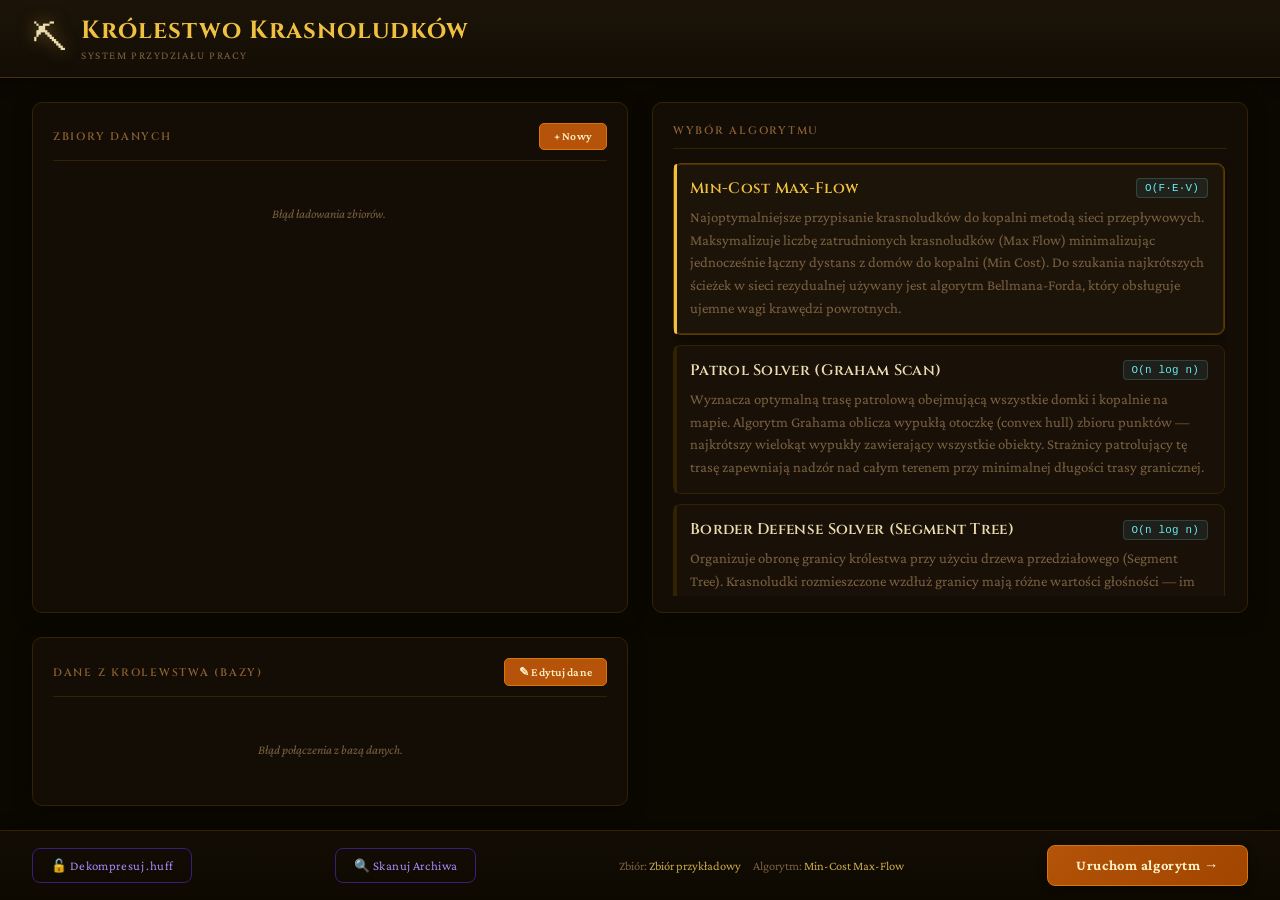
<file: src/frontend/index.html>
<!DOCTYPE html>
<html lang="pl">
<head>
    <meta charset="UTF-8">
    <meta name="viewport" content="width=device-width, initial-scale=1.0">
    <title>Królestwo Krasnoludków</title>
    <link rel="preconnect" href="https://fonts.googleapis.com">
    <link rel="preconnect" href="https://fonts.gstatic.com" crossorigin>
    <link href="https://fonts.googleapis.com/css2?family=Cinzel:wght@400;600;700&family=Crimson+Pro:ital,wght@0,300;0,400;0,600;1,400&display=swap" rel="stylesheet">
    <link rel="stylesheet" href="style.css">
</head>
<body>

<!-- ═══════════════════════ VIEW: MENU ═══════════════════════ -->
<div id="view-menu" class="view active">

    <header class="app-header">
        <div class="header-brand">
            <span class="header-icon">⛏</span>
            <div>
                <h1 class="header-title">Królestwo Krasnoludków</h1>
                <p class="header-subtitle">System przydziału pracy</p>
            </div>
        </div>
    </header>

    <main class="menu-layout">

        <section class="panel">
            <div class="panel-row">
                <h2 class="panel-heading">Zbiory danych</h2>
                <button id="btn-new-dataset" class="btn-sm btn-primary-sm">+ Nowy</button>
            </div>
            <div id="dataset-list" class="dataset-list"></div>
        </section>

        <section class="panel">
            <h2 class="panel-heading">Wybór algorytmu</h2>
            <div id="algo-list" class="algo-list"></div>
        </section>

        <section class="panel">
            <div class="panel-row">
                <h2 class="panel-heading">Dane z krolewstwa (bazy)</h2>
                <button id="btn-edit-data" class="btn-sm btn-primary-sm">✎ Edytuj dane</button>
            </div>
            <div id="db-stats"></div>
        </section>

    </main>

    <footer class="menu-footer">
        <button id="btn-decompress-huff" class="btn-decompress-menu">🔓 Dekompresuj .huff</button>
        <button id="btn-scan-logs" class="btn-decompress-menu">🔍 Skanuj Archiwa</button>
        <div class="selection-summary">
            <span id="summary-dataset" class="summary-item">Zbiór: <em>zbior1</em></span>
            <span id="summary-algo" class="summary-item">Algorytm: <em>nie wybrano</em></span>
        </div>
        <button id="btn-run" class="btn-run" disabled>Uruchom algorytm →</button>
    </footer>

</div>


<!-- ════════════════════════ VIEW: RUNNER ════════════════════════ -->
<div id="view-runner" class="view">

    <header class="runner-header">
        <button id="btn-back" class="btn-back">← Wróć</button>
        <div class="runner-header-center">
            <span id="runner-algo-name" class="runner-algo-badge"></span>
        </div>
        <div class="runner-header-right">
            <button id="btn-about" class="btn-sm btn-outline-sm">? O algorytmie</button>
            <button id="btn-execute" class="btn-execute">▶ Uruchom</button>
        </div>
    </header>

    <div class="runner-body">

        <div class="log-section">
            <div class="log-bar">
                <span class="log-label">Logi wynikowe</span>
                <span id="log-status" class="log-status"></span>
            </div>
            <div id="log-output" class="log-output">
                <p class="log-placeholder">Naciśnij "▶ Uruchom" aby rozpocząć obliczenia...</p>
            </div>
        </div>

        <div id="log-actions" class="log-actions hidden">
            <button id="btn-download-logs" class="btn-download">↓ Pobierz logi (.txt)</button>
            <button id="btn-download-huff" class="btn-download btn-download-huff">🗜 Pobierz .huff</button>
        </div>

        <div id="viz-section" class="viz-section hidden">
            <div class="viz-bar">
                <span class="viz-label">Graf przydziałów</span>
            </div>
            <div class="viz-container">
                <svg id="viz-svg" width="100%" height="260"></svg>
            </div>
        </div>

        <div id="map-viz-section" class="viz-section hidden" style="margin-top:12px">
            <div class="viz-bar">
                <span class="viz-label">Mapa królestwa</span>
            </div>
            <div class="map-viz-container">
                <svg id="map-viz-svg" viewBox="0 0 900 650" preserveAspectRatio="xMidYMid meet" style="display:block;width:100%;max-height:700px;border-radius:6px"></svg>
            </div>
        </div>

    </div>
</div>


<!-- ════════════════════════ VIEW: EDITOR ════════════════════════ -->
<div id="view-editor" class="view">
    <div class="editor-shell">

        <!-- ── Sidebar ───────────────────────────────────────────── -->
        <aside class="map-sidebar">

            <!-- Nav buttons -->
            <div class="map-sidebar-nav">
                <button id="btn-editor-cancel" class="btn-back" style="flex:1">← Anuluj</button>
                <button id="btn-editor-save" class="btn-run" style="flex:1;padding:8px 10px;font-size:0.8rem">Zapisz zestaw →</button>
            </div>

            <!-- Dataset name -->
            <div class="map-sidebar-section">
                <span class="map-section-label">Nazwa zestawu</span>
                <input id="editor-dataset-name" type="text" class="form-input" placeholder="np. Duże miasto" style="margin-top:6px;width:100%" />
            </div>

            <!-- Border section -->
            <div class="map-sidebar-section">
                <span class="map-section-label">Granica</span>
                <div style="display:flex;gap:6px;margin-top:8px">
                    <button id="btn-randomize"   class="btn-sm btn-primary-sm" style="flex:1">Losuj</button>
                    <button id="btn-add-vertex"  class="btn-sm btn-outline-sm" style="flex:1">Dodaj wierzchołek</button>
                </div>
            </div>

            <!-- Elements section -->
            <div class="map-sidebar-section">
                <span class="map-section-label">Elementy</span>
                <div style="display:flex;gap:6px;margin-top:8px">
                    <button id="btn-add-house" class="btn-sm btn-primary-sm" style="flex:1">+ Domek</button>
                    <button id="btn-add-mine"  class="btn-sm btn-primary-sm" style="flex:1">+ Kopalnia</button>
                </div>
            </div>

            <!-- House properties -->
            <div id="house-props" class="map-sidebar-section hidden">
                <div class="prop-box">
                    <div class="dwarf-list-header">
                        <span class="prop-label">Krasnoludki</span>
                        <button id="btn-add-dwarf" class="btn-sm btn-primary-sm">+ Dodaj</button>
                    </div>
                    <div id="house-dwarf-list"></div>
                </div>
            </div>

            <!-- Mine properties -->
            <div id="mine-props" class="map-sidebar-section hidden">
                <div class="prop-box">
                    <div class="mine-mineral-header">
                        <span id="mine-mineral-dot" class="mineral-dot"></span>
                        <span id="mine-mineral-name" class="prop-label"></span>
                    </div>
                    <select id="mine-mineral-select" class="mineral-select"></select>
                    <span class="prop-label" style="margin-top:10px">Pojemność</span>
                    <div class="counter-row">
                        <button id="mine-cap-dec" class="counter-btn">−</button>
                        <span id="mine-cap-value" class="counter-value">1</span>
                        <button id="mine-cap-inc" class="counter-btn">+</button>
                    </div>
                </div>
            </div>

            <!-- Delete button -->
            <div class="map-sidebar-section">
                <button id="btn-delete" class="btn-sm hidden" style="width:100%;background:rgba(127,29,29,0.3);border-color:#b91c1c;color:#fca5a5">✕ Usuń zaznaczony</button>
            </div>

            <!-- Stats -->
            <div class="map-sidebar-section map-stats">
                <span class="map-section-label">Statystyki</span>
                <div class="stats-grid">
                    <span class="stat-label">Wierzchołki</span><span id="stat-vertices" class="stat-value">0</span>
                    <span class="stat-label">Domki</span><span id="stat-houses"   class="stat-value">0</span>
                    <span class="stat-label">Kopalnie</span><span id="stat-mines"    class="stat-value">0</span>
                    <span class="stat-label">Krasnoludki</span><span id="stat-dwarfs"   class="stat-value">0</span>
                </div>
            </div>

        </aside>

        <!-- ── Canvas ─────────────────────────────────────────────── -->
        <div class="editor-canvas-area">
            <svg id="map" viewBox="0 0 900 650" width="900" height="650">
                <defs>
                    <radialGradient id="parchment" cx="50%" cy="50%" r="70%">
                        <stop offset="0%"   stop-color="#f5e6c0"/>
                        <stop offset="60%"  stop-color="#e8d5a0"/>
                        <stop offset="100%" stop-color="#c9b880"/>
                    </radialGradient>
                    <pattern id="mapgrid" width="50" height="50" patternUnits="userSpaceOnUse">
                        <path d="M 50 0 L 0 0 0 50" fill="none" stroke="#b8a060" stroke-width="0.4" opacity="0.5"/>
                    </pattern>
                    <pattern id="hatch" width="8" height="8" patternUnits="userSpaceOnUse">
                        <path d="M0,8 L8,0" stroke="#a08040" stroke-width="0.3" opacity="0.25"/>
                    </pattern>
                    <radialGradient id="vignette" cx="50%" cy="50%" r="70%">
                        <stop offset="60%"  stop-color="transparent"/>
                        <stop offset="100%" stop-color="rgba(30,15,0,0.55)"/>
                    </radialGradient>
                    <filter id="shadow" x="-30%" y="-30%" width="160%" height="160%">
                        <feDropShadow dx="2" dy="3" stdDeviation="4" flood-color="#3a2000" flood-opacity="0.6"/>
                    </filter>
                    <filter id="glow">
                        <feGaussianBlur stdDeviation="3" result="blur"/>
                        <feMerge><feMergeNode in="blur"/><feMergeNode in="SourceGraphic"/></feMerge>
                    </filter>
                    <pattern id="grasshatch" width="12" height="12" patternUnits="userSpaceOnUse">
                        <path d="M0,12 L12,0" stroke="#5a7a3a" stroke-width="0.6" opacity="0.3"/>
                    </pattern>
                </defs>

                <!-- Static background -->
                <rect width="900" height="650" fill="url(#parchment)"/>
                <rect width="900" height="650" fill="url(#hatch)"/>
                <rect width="900" height="650" fill="url(#mapgrid)"/>
                <rect x="8" y="8" width="884" height="634" fill="none" stroke="#8a6030" stroke-width="2" rx="2" opacity="0.6"/>
                <rect x="12" y="12" width="876" height="626" fill="none" stroke="#8a6030" stroke-width="0.8" rx="1" opacity="0.4"/>

                <!-- Dynamic layers -->
                <g id="layer-territory"></g>
                <g id="layer-border-lines"></g>
                <g id="layer-mid-handles"></g>
                <g id="layer-assignments"></g>
                <g id="layer-houses"></g>
                <g id="layer-mines"></g>
                <g id="layer-vertices"></g>
                <g id="layer-vertex-label"></g>

                <!-- Vignette always on top -->
                <rect width="900" height="650" fill="url(#vignette)" pointer-events="none"/>
            </svg>
        </div>

    </div>
</div>


<!-- ════════════════════════ MODAL: O ALGORYTMIE ════════════════════════ -->
<div id="modal-about" class="modal-overlay hidden">
    <div class="modal">
        <div class="modal-header">
            <h2 id="modal-algo-name" class="modal-title"></h2>
            <button class="modal-close" data-close-modal="modal-about">✕</button>
        </div>
        <div class="modal-body">
            <p id="modal-algo-desc" class="modal-desc"></p>
            <h3 class="modal-section-title">Jak działa?</h3>
            <ol id="modal-algo-steps" class="modal-steps"></ol>
            <div class="complexity-grid">
                <div class="complexity-box">
                    <span class="complexity-label">Złożoność czasowa</span>
                    <code id="modal-time-complexity" class="complexity-value"></code>
                </div>
                <div class="complexity-box">
                    <span class="complexity-label">Złożoność pamięciowa</span>
                    <code id="modal-space-complexity" class="complexity-value"></code>
                </div>
            </div>
        </div>
    </div>
</div>

<!-- ════════════════════════ MODAL: GENERUJ DANE ════════════════════════ -->
<div id="modal-generate" class="modal-overlay hidden">
    <div class="modal">
        <div class="modal-header">
            <h2 class="modal-title">Generuj dane — <em id="modal-gen-label"></em></h2>
            <button class="modal-close" data-close-modal="modal-generate">✕</button>
        </div>
        <div class="modal-body">
            <div class="gen-form">
                <label class="gen-label">Krasnoludki</label>
                <input id="gen-dwarfs"   type="number" min="1" max="500" value="20" class="form-input gen-input"/>
                <label class="gen-label">Domki</label>
                <input id="gen-houses"   type="number" min="1" max="100" value="5"  class="form-input gen-input"/>
                <label class="gen-label">Kopalnie</label>
                <input id="gen-mines"    type="number" min="1" max="100" value="8"  class="form-input gen-input"/>
                <label class="gen-label">Minerały (max 7)</label>
                <input id="gen-minerals" type="number" min="1" max="7"   value="4"  class="form-input gen-input"/>
            </div>
            <button id="btn-generate-confirm" class="btn-run" style="width:100%;margin-top:16px">Generuj dane</button>
        </div>
    </div>
</div>

<!-- ════ SVG SPRITES — ikony domku i kopalni ════ -->
<svg aria-hidden="true" style="position:absolute;width:0;height:0;overflow:hidden">
    <defs>
        <!-- Domek: --roof i --wall to CSS variables dla kolorów -->
        <symbol id="sym-house" overflow="visible">
            <polygon points="0,-22 -15,-8 15,-8" fill="var(--roof,#5c1a0a)" stroke="#3b0a00" stroke-width="1.5"/>
            <rect x="-13" y="-8" width="26" height="16" fill="var(--wall,#8b6914)" stroke="#4a3000" stroke-width="1.5" rx="1"/>
            <rect x="-4" y="-1" width="8" height="9" fill="#2c1a00" rx="1"/>
            <rect x="5" y="-5" width="5" height="5" fill="#fde68a" opacity="0.8" rx="0.5"/>
        </symbol>
        <!-- Kopalnia: kolor kryształu = currentColor (ustawiany przez color CSS) -->
        <symbol id="sym-mine" overflow="visible">
            <path d="M-13,-4 Q0,-18 13,-4" fill="#2c1a00" stroke="#4a3000" stroke-width="1.5"/>
            <rect x="-13" y="-4" width="26" height="14" fill="#1c1412" stroke="#4a3000" stroke-width="1.5" rx="2"/>
            <line x1="-7" y1="-10" x2="7" y2="10" stroke="currentColor" stroke-width="2" stroke-linecap="round" opacity="0.9"/>
            <line x1="7" y1="-10" x2="-7" y2="10" stroke="currentColor" stroke-width="2" stroke-linecap="round" opacity="0.9"/>
            <circle r="3.5" fill="currentColor" opacity="0.95"/>
        </symbol>
    </defs>
</svg>

<!-- ════════════════ MODAL: DEKOMPRESJA .huff ════════════════ -->
<div id="modal-decompress" class="modal-overlay hidden">
    <div class="modal modal-wide">
        <div class="modal-header">
            <h2 class="modal-title">🔓 Dekompresja pliku .huff</h2>
            <button class="modal-close" data-close-modal="modal-decompress">✕</button>
        </div>
        <div class="modal-body">

            <p class="modal-desc">
                Wrzuć plik <code style="color:var(--green);background:rgba(74,222,128,0.1);padding:1px 5px;border-radius:3px">.huff</code>
                pobrany z tej aplikacji. Algorytm Huffmana odczyta nagłówek z drzewem kodów
                i odkompresuje logi do oryginalnego tekstu.
            </p>

            <!-- Strefa drag & drop -->
            <div id="decomp-drop-zone" class="decomp-drop-zone" tabindex="0" role="button">
                <div class="decomp-drop-icon">📂</div>
                <span id="decomp-drop-label">Upuść plik .huff tutaj lub kliknij aby wybrać</span>
                <input id="decomp-file-input" type="file" accept=".huff" style="display:none">
            </div>

            <!-- Błąd -->
            <p id="decomp-error" class="decomp-error hidden"></p>

            <!-- Wynik -->
            <div id="decomp-result" class="hidden">
                <div class="decomp-stats-grid">
                    <div class="decomp-stat-card">
                        <span class="decomp-stat-label">Oryginał</span>
                        <span id="decomp-stat-origbits" class="decomp-stat-value">—</span>
                    </div>
                    <div class="decomp-stat-card">
                        <span class="decomp-stat-label">Zakodowane bity</span>
                        <span id="decomp-stat-encbits" class="decomp-stat-value">—</span>
                    </div>
                    <div class="decomp-stat-card decomp-stat-accent">
                        <span class="decomp-stat-label">Oszczędność</span>
                        <span id="decomp-stat-saved" class="decomp-stat-value">—</span>
                    </div>
                    <div class="decomp-stat-card">
                        <span class="decomp-stat-label">Plik .huff</span>
                        <span id="decomp-stat-filesize" class="decomp-stat-value">—</span>
                    </div>
                </div>

                <div class="decomp-text-wrap">
                    <pre id="decomp-text-output" class="decomp-text-output"></pre>
                </div>

                <div class="decomp-actions">
                    <button id="btn-decomp-copy" class="btn-download">⎘ Kopiuj logi</button>
                    <button id="btn-decomp-save-txt" class="btn-download">↓ Zapisz jako .txt</button>
                </div>
            </div>

        </div>
    </div>
</div>
<div id="modal-scan" class="modal-overlay hidden">
    <div class="modal modal-wide">
        <div class="modal-header">
            <h2 class="modal-title">🔍 Skaner Archiwów (Aho-Corasick)</h2>
            <button class="modal-close" data-close-modal="modal-scan">✕</button>
        </div>
        <div class="modal-body">
            <p class="modal-desc">Wklej tekst z logami i podaj hasła (oddzielone przecinkami), aby błyskawicznie przeszukać archiwum.</p>
            
            <div style="display: flex; flex-direction: column; gap: 10px;">
                <input id="scan-patterns" type="text" class="form-input" placeholder="Wpisz hasła..." value="szmugiel, reneta, ligol">
                <textarea id="scan-text" class="decomp-text-output" style="height: 150px; background: #1c1412; color: #d4c4a8; border: 1px solid #4a3000; padding: 10px; width: 100%; border-radius: 4px;" placeholder="Wklej tutaj logi królestwa..."></textarea>
            </div>

            <div class="decomp-actions" style="margin-top: 15px;">
                <button id="btn-run-scan" class="btn-run" style="width: 100%;">▶ Skanuj Logi</button>
            </div>

            <div id="scan-result" class="hidden" style="margin-top: 15px; padding: 15px; background: rgba(0,0,0,0.3); border-radius: 5px; border: 1px solid #3b0a00;">
                </div>
        </div>
    </div>
</div>


<script type="module" src="app.js"></script>
</body>
</html>
</file>
<file: src/frontend/style.css>
/* ═══════════════════════════════════════════════
   BASE
═══════════════════════════════════════════════ */

:root {
    --bg:          #0b0800;
    --bg-panel:    #130d05;
    --bg-card:     #191108;
    --bg-card-2:   #1d1409;
    --bg-hover:    #211708;
    --bg-input:    #160e05;
    --border:      #5c3d00;
    --border-soft: #332200;
    --border-mid:  #4a3000;
    --gold:        #f0c040;
    --gold-dim:    #c9a84c;
    --gold-soft:   #8a6030;
    --amber:       #d97706;
    --amber-dark:  #b45309;
    --text:        #ecdcb0;
    --text-dim:    #c9b07a;
    --text-muted:  #7a6040;
    --danger:      #b91c1c;
    --green:       #4ade80;
    --green-dim:   #22c55e;
    --cyan:        #67e8f9;
    --radius:      8px;
    --radius-sm:   5px;
    --radius-lg:   10px;
}

* { margin: 0; padding: 0; box-sizing: border-box; }

body {
    font-family: 'Crimson Pro', 'Georgia', serif;
    background: var(--bg);
    color: var(--text);
    height: 100vh;
    overflow: hidden;
    display: flex;
    flex-direction: column;
}

/* ═══════════════════════════════════════════════
   VIEWS
═══════════════════════════════════════════════ */

.view { display: none; flex-direction: column; height: 100vh; overflow: hidden; }
.view.active { display: flex; }


/* ═══════════════════════════════════════════════
   HEADER (shared)
═══════════════════════════════════════════════ */

.app-header {
    background: linear-gradient(180deg, #1c1408 0%, #130d05 100%);
    border-bottom: 1px solid var(--border-mid);
    padding: 16px 32px;
    flex-shrink: 0;
    box-shadow: 0 2px 12px rgba(0,0,0,0.5);
}

.header-brand {
    display: flex;
    align-items: center;
    gap: 14px;
}

.header-icon {
    font-size: 2.2rem;
    line-height: 1;
    filter: drop-shadow(0 0 8px rgba(240,192,64,0.5));
}

.header-title {
    font-size: 1.55rem;
    color: var(--gold);
    letter-spacing: 0.04em;
    line-height: 1.2;
    font-family: 'Cinzel', serif;
}

.header-subtitle {
    font-size: 0.7rem;
    color: var(--text-muted);
    letter-spacing: 0.14em;
    text-transform: uppercase;
    margin-top: 3px;
}


/* ═══════════════════════════════════════════════
   MENU — LAYOUT
═══════════════════════════════════════════════ */

.menu-layout {
    flex: 1;
    display: grid;
    grid-template-columns: 1fr 1fr;
    gap: 24px;
    padding: 24px 32px;
    overflow: hidden;
}

.panel {
    background: var(--bg-panel);
    border: 1px solid var(--border-soft);
    border-radius: var(--radius-lg);
    padding: 20px 20px 16px;
    display: flex;
    flex-direction: column;
    gap: 14px;
    overflow: hidden;
    min-height: 0;
    box-shadow: 0 4px 20px rgba(0,0,0,0.3);
}

.panel-heading {
    font-size: 0.68rem;
    font-weight: 600;
    text-transform: uppercase;
    letter-spacing: 0.16em;
    color: var(--gold-soft);
    flex-shrink: 0;
    padding-bottom: 10px;
    border-bottom: 1px solid var(--border-soft);
    font-family: 'Cinzel', serif;
}

.panel-row {
    display: flex;
    align-items: center;
    justify-content: space-between;
    padding-bottom: 10px;
    border-bottom: 1px solid var(--border-soft);
}

.panel-row .panel-heading { padding-bottom: 0; border-bottom: none; }


/* ═══════════════════════════════════════════════
   ALGORITHM CARDS
═══════════════════════════════════════════════ */

.algo-list {
    display: flex;
    flex-direction: column;
    gap: 10px;
    overflow-y: auto;
    flex: 1;
    padding-right: 2px;
}

.algo-card {
    background: var(--bg-card);
    border: 1px solid var(--border-soft);
    border-radius: var(--radius);
    padding: 14px 16px;
    text-align: left;
    cursor: pointer;
    transition: border-color 0.2s, background 0.2s, box-shadow 0.2s;
    color: var(--text);
    font-family: inherit;
    width: 100%;
    position: relative;
}

.algo-card::before {
    content: '';
    position: absolute;
    left: 0; top: 0; bottom: 0;
    width: 3px;
    background: var(--border-soft);
    border-radius: var(--radius) 0 0 var(--radius);
    transition: background 0.2s;
}

.algo-card:hover {
    background: var(--bg-hover);
    border-color: var(--gold-soft);
    box-shadow: 0 2px 12px rgba(0,0,0,0.3);
}

.algo-card:hover::before { background: var(--gold-soft); }

.algo-card.selected {
    border-color: var(--border);
    background: var(--bg-card-2);
    box-shadow: 0 0 0 1px var(--border-mid) inset, 0 4px 16px rgba(0,0,0,0.4);
}

.algo-card.selected::before { background: var(--gold); }

.algo-card-header {
    display: flex;
    align-items: center;
    justify-content: space-between;
    margin-bottom: 7px;
    gap: 10px;
}

.algo-name {
    font-size: 0.95rem;
    font-weight: 600;
    color: var(--text);
    transition: color 0.2s;
    font-family: 'Cinzel', serif;
    letter-spacing: 0.02em;
}

.algo-card.selected .algo-name,
.algo-card:hover .algo-name { color: var(--gold); }

.algo-complexity {
    font-size: 0.68rem;
    font-family: 'Courier New', monospace;
    color: var(--cyan);
    background: rgba(103,232,249,0.07);
    padding: 3px 8px;
    border-radius: 4px;
    border: 1px solid rgba(103,232,249,0.18);
    flex-shrink: 0;
    letter-spacing: 0.02em;
}

.algo-desc {
    font-size: 0.92rem;
    color: var(--text-muted);
    line-height: 1.55;
}


/* ═══════════════════════════════════════════════
   DATASET LIST
═══════════════════════════════════════════════ */

.dataset-list {
    display: flex;
    flex-direction: column;
    gap: 8px;
    overflow-y: auto;
    flex: 1;
    padding-right: 2px;
}

.dataset-row {
    display: flex;
    align-items: center;
    gap: 8px;
    background: var(--bg-card);
    border: 1px solid var(--border-soft);
    border-radius: var(--radius);
    transition: border-color 0.2s, box-shadow 0.2s;
    overflow: hidden;
}

.dataset-row:hover { border-color: var(--border-mid); }

.dataset-row.selected {
    border-color: var(--border);
    box-shadow: 0 0 0 1px var(--border-mid) inset;
}

.dataset-select-btn {
    flex: 1;
    text-align: left;
    background: none;
    border: none;
    padding: 12px 14px;
    cursor: pointer;
    color: var(--text);
    font-family: inherit;
    min-width: 0;
}

.dataset-name {
    font-size: 0.88rem;
    font-weight: bold;
    display: block;
    white-space: nowrap;
    overflow: hidden;
    text-overflow: ellipsis;
    color: var(--text-dim);
    transition: color 0.2s;
}

.dataset-select-btn:hover .dataset-name,
.dataset-row.selected .dataset-name { color: var(--gold); }

.dataset-meta {
    font-size: 0.68rem;
    color: var(--text-muted);
    display: block;
    margin-top: 3px;
    letter-spacing: 0.02em;
}

.dataset-actions {
    display: flex;
    gap: 5px;
    padding-right: 10px;
    flex-shrink: 0;
}

.empty-msg {
    font-size: 0.8rem;
    color: var(--text-muted);
    font-style: italic;
    text-align: center;
    padding: 32px 0;
}


/* ═══════════════════════════════════════════════
   MENU FOOTER
═══════════════════════════════════════════════ */

.menu-footer {
    border-top: 1px solid var(--border-soft);
    background: linear-gradient(180deg, #130d05 0%, #0d0900 100%);
    padding: 14px 32px;
    display: flex;
    align-items: center;
    justify-content: space-between;
    flex-shrink: 0;
    gap: 16px;
    box-shadow: 0 -2px 12px rgba(0,0,0,0.4);
}

.selection-summary {
    display: flex;
    align-items: center;
    gap: 12px;
    font-size: 0.78rem;
    color: var(--text-muted);
    flex-wrap: wrap;
}

.summary-item em { color: var(--gold-dim); font-style: normal; }
.summary-sep { color: var(--border-soft); font-size: 1.1em; }

.btn-run {
    padding: 11px 28px;
    background: linear-gradient(135deg, var(--amber-dark) 0%, #a04500 100%);
    color: #fef3c7;
    border: 1px solid var(--amber);
    border-radius: var(--radius);
    font-size: 0.9rem;
    font-weight: bold;
    font-family: inherit;
    cursor: pointer;
    letter-spacing: 0.04em;
    transition: background 0.2s, box-shadow 0.2s;
    flex-shrink: 0;
    box-shadow: 0 2px 8px rgba(0,0,0,0.4);
}

.btn-run:hover:not(:disabled) {
    background: linear-gradient(135deg, var(--amber) 0%, var(--amber-dark) 100%);
    box-shadow: 0 4px 14px rgba(180,83,9,0.4);
}

.btn-run:disabled { opacity: 0.35; cursor: not-allowed; }

/* Przycisk dekompresji .huff w menu-footer */
.btn-decompress-menu {
    padding: 9px 18px;
    background: transparent;
    color: #a78bfa;
    border: 1px solid #3b1d7a;
    border-radius: var(--radius);
    font-size: 0.8rem;
    font-family: inherit;
    cursor: pointer;
    letter-spacing: 0.03em;
    transition: background 0.2s, border-color 0.2s, color 0.2s, box-shadow 0.2s;
    flex-shrink: 0;
}

.btn-decompress-menu:hover {
    background: rgba(124,58,237,0.12);
    border-color: #7c3aed;
    color: #c4b5fd;
    box-shadow: 0 2px 10px rgba(124,58,237,0.2);
}


/* ═══════════════════════════════════════════════
   RUNNER — HEADER
═══════════════════════════════════════════════ */

.runner-header {
    display: flex;
    align-items: center;
    gap: 14px;
    padding: 12px 28px;
    background: linear-gradient(180deg, #1c1408 0%, #130d05 100%);
    border-bottom: 1px solid var(--border-mid);
    flex-shrink: 0;
    box-shadow: 0 2px 12px rgba(0,0,0,0.5);
}

.runner-header-center {
    flex: 1;
    display: flex;
    align-items: center;
    gap: 14px;
    min-width: 0;
}

.runner-header-right {
    display: flex;
    align-items: center;
    gap: 10px;
    flex-shrink: 0;
}

.runner-algo-badge {
    font-size: 1rem;
    font-weight: bold;
    color: var(--gold);
    white-space: nowrap;
    flex-shrink: 0;
}

.runner-dataset-select {
    font-size: 0.8rem;
    padding: 6px 12px;
    border-radius: var(--radius-sm);
    background: var(--bg-input);
    color: var(--text-dim);
    border: 1px solid var(--border-mid);
    font-family: inherit;
    cursor: pointer;
    max-width: 220px;
    transition: border-color 0.2s;
}

.runner-dataset-select:focus { outline: none; border-color: var(--gold-soft); }

.btn-execute {
    padding: 8px 20px;
    background: linear-gradient(135deg, var(--amber-dark) 0%, #a04500 100%);
    color: #fef3c7;
    border: 1px solid var(--amber);
    border-radius: var(--radius-sm);
    font-size: 0.85rem;
    font-weight: bold;
    font-family: inherit;
    cursor: pointer;
    transition: background 0.2s, box-shadow 0.2s;
    box-shadow: 0 2px 6px rgba(0,0,0,0.4);
    letter-spacing: 0.03em;
}

.btn-execute:hover:not(:disabled) {
    background: linear-gradient(135deg, var(--amber) 0%, var(--amber-dark) 100%);
    box-shadow: 0 3px 10px rgba(180,83,9,0.4);
}

.btn-execute:disabled { opacity: 0.45; cursor: not-allowed; }


/* ═══════════════════════════════════════════════
   RUNNER — BODY
═══════════════════════════════════════════════ */

.runner-body {
    flex: 1;
    display: flex;
    flex-direction: column;
    padding: 20px 28px;
    gap: 14px;
    overflow-y: auto;
    min-height: 0;
}

.log-section {
    flex: 1;
    display: flex;
    flex-direction: column;
    min-height: 220px;
    background: var(--bg-card);
    border: 1px solid var(--border-soft);
    border-radius: var(--radius);
    overflow: hidden;
    box-shadow: 0 2px 12px rgba(0,0,0,0.3);
}

.log-bar {
    display: flex;
    align-items: center;
    justify-content: space-between;
    padding: 10px 16px;
    background: rgba(25, 17, 8, 0.8);
    border-bottom: 1px solid var(--border-soft);
    flex-shrink: 0;
}

.log-label {
    font-size: 0.65rem;
    font-weight: bold;
    text-transform: uppercase;
    letter-spacing: 0.16em;
    color: var(--gold-soft);
}

.log-status {
    font-size: 0.68rem;
    color: var(--text-muted);
    font-family: 'Courier New', monospace;
}

.log-output {
    flex: 1;
    overflow-y: auto;
    padding: 16px 18px;
    font-family: 'Courier New', monospace;
    font-size: 0.8rem;
    line-height: 1.75;
    color: var(--green-dim);
    background: #050301;
}

.log-placeholder {
    color: var(--text-muted);
    font-style: italic;
}

.log-line { color: var(--green); white-space: pre-wrap; }

.log-separator { color: var(--gold-soft); }

.log-actions {
    display: flex;
    align-items: center;
    gap: 10px;
    flex-shrink: 0;
}

.btn-download {
    padding: 8px 18px;
    background: transparent;
    color: var(--text-muted);
    border: 1px solid var(--border-mid);
    border-radius: var(--radius-sm);
    font-size: 0.78rem;
    font-family: inherit;
    cursor: pointer;
    transition: background 0.2s, color 0.2s, border-color 0.2s;
    letter-spacing: 0.02em;
}

.btn-download:hover {
    background: rgba(92,61,0,0.25);
    color: var(--gold-dim);
    border-color: var(--border);
}


/* ═══════════════════════════════════════════════
   DWARF CARDS (map editor sidebar)
═══════════════════════════════════════════════ */

.dwarf-list-header {
    display: flex;
    justify-content: space-between;
    align-items: center;
    margin-bottom: 8px;
}

.dwarf-card {
    background: rgba(30,15,0,0.45);
    border: 1px solid #5c3d00;
    border-radius: 4px;
    padding: 6px 7px;
    margin-bottom: 6px;
}

.dwarf-name-row {
    display: flex;
    gap: 4px;
    margin-bottom: 5px;
}

.dwarf-name-input {
    flex: 1;
    min-width: 0;
    font-size: 0.72rem;
    padding: 3px 6px;
    background: rgba(0,0,0,0.35);
    border: 1px solid #5c3d00;
    border-radius: 3px;
    color: #e8d5a3;
    font-family: 'Crimson Pro', Georgia, serif;
}

.dwarf-name-input:focus {
    outline: none;
    border-color: var(--gold);
}

.dwarf-del-btn {
    flex-shrink: 0;
    background: rgba(127,29,29,0.35);
    border: 1px solid #7f1d1d;
    color: #fca5a5;
    border-radius: 3px;
    cursor: pointer;
    padding: 2px 7px;
    font-size: 0.68rem;
    line-height: 1.4;
}

.dwarf-del-btn:hover { background: rgba(185,28,28,0.45); }

/* ═══════════════════════════════════════════════
   VISUALIZATION
═══════════════════════════════════════════════ */

.viz-section {
    flex-shrink: 0;
    background: var(--bg-card);
    border: 1px solid var(--border-soft);
    border-radius: var(--radius);
    overflow: hidden;
    box-shadow: 0 2px 12px rgba(0,0,0,0.3);
}

.viz-bar {
    padding: 10px 16px;
    background: rgba(25, 17, 8, 0.8);
    border-bottom: 1px solid var(--border-soft);
}

.viz-label {
    font-size: 0.65rem;
    font-weight: bold;
    text-transform: uppercase;
    letter-spacing: 0.16em;
    color: var(--gold-soft);
}

.viz-note {
    font-size: 0.65rem;
    color: var(--text-muted);
    text-transform: none;
    letter-spacing: 0;
    font-weight: normal;
    margin-left: 6px;
}

.viz-container {
    padding: 12px 16px;
    background: #050301;
}


/* ═══════════════════════════════════════════════
   MODALS
═══════════════════════════════════════════════ */

.modal-overlay {
    position: fixed;
    inset: 0;
    background: rgba(0, 0, 0, 0.82);
    display: flex;
    align-items: center;
    justify-content: center;
    z-index: 100;
    padding: 24px;
    backdrop-filter: blur(2px);
}

.modal {
    background: #19110a;
    border: 1px solid var(--border-mid);
    border-radius: var(--radius-lg);
    width: 100%;
    max-width: 500px;
    max-height: 82vh;
    overflow-y: auto;
    box-shadow: 0 0 60px rgba(0,0,0,0.9), 0 0 0 1px var(--border-soft);
}

.modal-wide { max-width: 720px; }

.modal-header {
    display: flex;
    align-items: center;
    justify-content: space-between;
    padding: 18px 22px;
    border-bottom: 1px solid var(--border-soft);
    position: sticky;
    top: 0;
    background: #19110a;
    z-index: 1;
}

.modal-title {
    font-size: 1.05rem;
    color: var(--gold);
    font-weight: 600;
    letter-spacing: 0.04em;
    font-family: 'Cinzel', serif;
}

.modal-close {
    width: 28px;
    height: 28px;
    display: flex;
    align-items: center;
    justify-content: center;
    background: rgba(30,15,0,0.5);
    border: 1px solid var(--border-soft);
    color: var(--text-muted);
    font-size: 0.85rem;
    cursor: pointer;
    border-radius: var(--radius-sm);
    transition: color 0.15s, border-color 0.15s;
    font-family: inherit;
}

.modal-close:hover { color: var(--text); border-color: var(--border); }

.modal-body {
    padding: 22px;
    display: flex;
    flex-direction: column;
    gap: 20px;
}

.modal-desc {
    font-size: 1rem;
    color: var(--text-dim);
    line-height: 1.65;
    padding: 12px 14px;
    background: var(--bg-card);
    border-left: 3px solid var(--gold-soft);
    border-radius: 0 var(--radius-sm) var(--radius-sm) 0;
}

.modal-section-title {
    font-size: 0.65rem;
    font-weight: bold;
    text-transform: uppercase;
    letter-spacing: 0.14em;
    color: var(--gold-soft);
    margin-bottom: 10px;
}

.modal-steps {
    padding-left: 20px;
    display: flex;
    flex-direction: column;
    gap: 8px;
}

.modal-steps li {
    font-size: 0.95rem;
    color: var(--text-dim);
    line-height: 1.6;
    padding-left: 4px;
}

.complexity-grid {
    display: grid;
    grid-template-columns: 1fr 1fr;
    gap: 12px;
}

.complexity-box {
    background: var(--bg-card);
    border: 1px solid var(--border-soft);
    border-radius: var(--radius);
    padding: 14px 16px;
    display: flex;
    flex-direction: column;
    gap: 6px;
}

.complexity-label {
    font-size: 0.62rem;
    text-transform: uppercase;
    letter-spacing: 0.1em;
    color: var(--text-muted);
}

.complexity-value {
    font-size: 1.1rem;
    font-family: 'Courier New', monospace;
    color: var(--cyan);
    font-weight: bold;
}


/* ═══════════════════════════════════════════════
   DATASET EDITOR
═══════════════════════════════════════════════ */

.form-group { display: flex; flex-direction: column; gap: 7px; }

.form-label {
    font-size: 0.68rem;
    text-transform: uppercase;
    letter-spacing: 0.1em;
    color: var(--text-muted);
}

.form-input {
    padding: 9px 12px;
    background: var(--bg-input);
    border: 1px solid var(--border-mid);
    border-radius: var(--radius-sm);
    color: var(--text);
    font-family: inherit;
    font-size: 0.88rem;
    transition: border-color 0.2s;
}

.form-input:focus { outline: none; border-color: var(--gold-soft); }

.editor-grid {
    display: grid;
    grid-template-columns: 1fr 1fr;
    gap: 20px;
}

.editor-col {
    display: flex;
    flex-direction: column;
    gap: 10px;
}

.editor-col-header {
    display: flex;
    align-items: center;
    justify-content: space-between;
    padding-bottom: 8px;
    border-bottom: 1px solid var(--border-soft);
}

.editor-col-title {
    font-size: 0.68rem;
    font-weight: bold;
    text-transform: uppercase;
    letter-spacing: 0.1em;
    color: var(--gold-soft);
}

.editor-list {
    display: flex;
    flex-direction: column;
    gap: 6px;
    max-height: 220px;
    overflow-y: auto;
    padding-right: 2px;
}

.editor-row {
    display: flex;
    align-items: center;
    gap: 7px;
    background: var(--bg-card);
    border: 1px solid var(--border-soft);
    border-radius: var(--radius-sm);
    padding: 5px 8px;
}

.editor-row-id {
    font-size: 0.62rem;
    color: var(--text-muted);
    font-family: 'Courier New', monospace;
    flex-shrink: 0;
    width: 20px;
    text-align: right;
}

.form-input-sm {
    flex: 1;
    min-width: 0;
    padding: 5px 8px;
    background: transparent;
    border: 1px solid transparent;
    border-radius: 3px;
    color: var(--text);
    font-family: inherit;
    font-size: 0.8rem;
    transition: border-color 0.15s;
}

.form-input-sm:focus { outline: none; border-color: var(--gold-soft); background: var(--bg-input); }

.form-select-sm {
    flex: 1;
    min-width: 0;
    padding: 5px 6px;
    background: transparent;
    border: 1px solid transparent;
    border-radius: 3px;
    color: var(--text-dim);
    font-family: inherit;
    font-size: 0.78rem;
    cursor: pointer;
    transition: border-color 0.15s;
}

.form-select-sm:focus { outline: none; border-color: var(--gold-soft); background: var(--bg-input); }

.modal-footer-row {
    display: flex;
    gap: 10px;
    align-items: center;
    padding-top: 8px;
    border-top: 1px solid var(--border-soft);
}

.btn-primary-lg {
    padding: 10px 22px;
    background: linear-gradient(135deg, var(--amber-dark) 0%, #a04500 100%);
    color: #fef3c7;
    border: 1px solid var(--amber);
    border-radius: var(--radius-sm);
    font-size: 0.85rem;
    font-weight: bold;
    font-family: inherit;
    cursor: pointer;
    transition: background 0.2s, box-shadow 0.2s;
    box-shadow: 0 2px 8px rgba(0,0,0,0.4);
}

.btn-primary-lg:hover {
    background: linear-gradient(135deg, var(--amber) 0%, var(--amber-dark) 100%);
    box-shadow: 0 3px 12px rgba(180,83,9,0.4);
}

.btn-cancel {
    padding: 10px 16px;
    background: none;
    color: var(--text-muted);
    border: 1px solid var(--border-soft);
    border-radius: var(--radius-sm);
    font-size: 0.85rem;
    font-family: inherit;
    cursor: pointer;
    transition: color 0.2s, border-color 0.2s;
}

.btn-cancel:hover { color: var(--text-dim); border-color: var(--border-mid); }


/* ═══════════════════════════════════════════════
   SHARED SMALL BUTTONS
═══════════════════════════════════════════════ */

.btn-sm {
    padding: 6px 14px;
    border-radius: var(--radius-sm);
    font-size: 0.73rem;
    font-weight: 600;
    font-family: inherit;
    cursor: pointer;
    border: 1px solid;
    transition: background 0.2s, box-shadow 0.2s;
    letter-spacing: 0.02em;
}

.btn-primary-sm {
    background: var(--amber-dark);
    color: #fef3c7;
    border-color: var(--amber);
}

.btn-primary-sm:hover {
    background: var(--amber);
    box-shadow: 0 2px 8px rgba(180,83,9,0.35);
}

.btn-outline-sm {
    background: rgba(20,12,3,0.5);
    color: var(--text-muted);
    border-color: var(--border-mid);
}

.btn-outline-sm:hover { color: var(--gold-dim); border-color: var(--gold-soft); }

.btn-danger-sm {
    background: rgba(127,29,29,0.3);
    color: #fca5a5;
    border-color: #b91c1c;
}

.btn-danger-sm:hover {
    background: rgba(185,28,28,0.5);
    box-shadow: 0 2px 8px rgba(185,28,28,0.3);
}

.btn-back {
    padding: 7px 14px;
    background: rgba(20,12,3,0.5);
    color: var(--text-muted);
    border: 1px solid var(--border-soft);
    border-radius: var(--radius-sm);
    font-size: 0.78rem;
    font-family: inherit;
    cursor: pointer;
    transition: color 0.2s, border-color 0.2s;
    flex-shrink: 0;
    letter-spacing: 0.02em;
}

.btn-back:hover { color: var(--text-dim); border-color: var(--border-mid); }

.btn-icon {
    width: 28px;
    height: 28px;
    display: flex;
    align-items: center;
    justify-content: center;
    border-radius: var(--radius-sm);
    background: rgba(20,12,3,0.5);
    border: 1px solid var(--border-soft);
    color: var(--text-muted);
    font-size: 0.8rem;
    cursor: pointer;
    transition: color 0.15s, border-color 0.15s, background 0.15s;
    flex-shrink: 0;
}

.btn-icon:hover { color: var(--text-dim); border-color: var(--border-mid); background: rgba(40,25,5,0.5); }

.btn-icon-danger:hover { color: #fca5a5; border-color: var(--danger); background: rgba(127,29,29,0.2); }

.btn-remove-row {
    width: 22px;
    height: 22px;
    display: flex;
    align-items: center;
    justify-content: center;
    border-radius: 3px;
    background: none;
    border: 1px solid transparent;
    color: var(--text-muted);
    font-size: 0.7rem;
    cursor: pointer;
    flex-shrink: 0;
    transition: color 0.15s, border-color 0.15s;
}

.btn-remove-row:hover { color: #fca5a5; border-color: rgba(185,28,28,0.4); }

.btn-add-row {
    padding: 4px 10px;
    background: rgba(20,12,3,0.5);
    color: var(--text-muted);
    border: 1px solid var(--border-soft);
    border-radius: 4px;
    font-size: 0.68rem;
    font-family: inherit;
    cursor: pointer;
    transition: color 0.15s, border-color 0.15s;
    letter-spacing: 0.02em;
}

.btn-add-row:hover { color: var(--gold-dim); border-color: var(--gold-soft); }


/* ═══════════════════════════════════════════════
   HOUSE EDITOR EXTRAS
═══════════════════════════════════════════════ */

.editor-row-tall { align-items: flex-start; padding: 0; }

.editor-row-body { flex: 1; display: flex; flex-direction: column; gap: 6px; padding: 7px 8px; }

.editor-row-top {
    display: flex;
    align-items: center;
    gap: 6px;
    flex-wrap: wrap;
}

.editor-row-top .form-input-sm:not(.editor-coord) {
    min-width: 140px;
    flex: 1 1 140px;
}

.editor-inline-label {
    font-size: 0.62rem;
    color: var(--text-muted);
    flex-shrink: 0;
}

.editor-coord {
    width: 54px !important;
    flex: none !important;
    text-align: center;
}

.editor-prefs {
    display: flex;
    align-items: flex-start;
    gap: 6px;
    flex-wrap: wrap;
}

.editor-mineral-row {
    display: flex;
    align-items: center;
    gap: 8px;
}

.editor-prefs-label {
    font-size: 0.62rem;
    color: var(--text-muted);
    flex-shrink: 0;
    white-space: nowrap;
    padding-top: 2px;
}

.pref-tags { display: flex; flex-wrap: wrap; gap: 4px; }

.pref-tag {
    font-size: 0.65rem;
    padding: 2px 7px;
    border-radius: 3px;
    border: 1px solid var(--border-soft);
    color: var(--text-muted);
    cursor: pointer;
    user-select: none;
    transition: background 0.15s, color 0.15s, border-color 0.15s;
    background: transparent;
}

.pref-tag:hover { border-color: var(--gold-soft); color: var(--text-dim); }

.pref-tag-active {
    background: rgba(240,192,64,0.12);
    border-color: var(--gold-soft);
    color: var(--gold-dim);
}

/* ═══════════════════════════════════════════════
   MAP EDITOR — SHELL
═══════════════════════════════════════════════ */

.editor-shell {
    display: flex;
    flex-direction: row;
    height: 100vh;
    overflow: hidden;
}

/* ── Sidebar ── */

.map-sidebar {
    width: 240px;
    flex-shrink: 0;
    background: var(--bg-panel);
    border-right: 1px solid var(--border-soft);
    display: flex;
    flex-direction: column;
    overflow-y: auto;
    box-shadow: 2px 0 12px rgba(0,0,0,0.35);
}

.map-sidebar-nav {
    display: flex;
    flex-direction: row;
    gap: 6px;
    padding: 10px 10px 0;
    flex-shrink: 0;
}

.map-sidebar-section {
    padding: 12px 12px;
    border-bottom: 1px solid var(--border-soft);
    flex-shrink: 0;
}

.map-section-label {
    display: block;
    font-size: 0.62rem;
    font-weight: 700;
    text-transform: uppercase;
    letter-spacing: 0.14em;
    color: var(--gold-soft);
    font-family: 'Cinzel', serif;
}

/* ── Canvas area ── */

.editor-canvas-area {
    flex: 1;
    display: flex;
    align-items: center;
    justify-content: center;
    background: #050301;
    overflow: hidden;
    min-width: 0;
}

#map {
    display: block;
    max-width: 100%;
    max-height: 100%;
    background: #090602;
    border: 1px solid var(--border-soft);
}

#map.adding-vertex { cursor: crosshair; }
#map.dragging      { cursor: grabbing; }

/* ── Property panels ── */

.prop-box {
    background: var(--bg-card);
    border: 1px solid var(--border-soft);
    border-radius: var(--radius-sm);
    padding: 10px 12px;
    display: flex;
    flex-direction: column;
    gap: 6px;
    margin-top: 8px;
}

.prop-label {
    font-size: 0.62rem;
    text-transform: uppercase;
    letter-spacing: 0.1em;
    color: var(--text-muted);
    display: block;
}

.counter-row {
    display: flex;
    align-items: center;
    gap: 8px;
}

.counter-btn {
    width: 26px;
    height: 26px;
    display: flex;
    align-items: center;
    justify-content: center;
    background: rgba(20,12,3,0.6);
    border: 1px solid var(--border-mid);
    color: var(--text-dim);
    font-size: 1rem;
    cursor: pointer;
    border-radius: var(--radius-sm);
    font-family: inherit;
    transition: background 0.15s, color 0.15s;
    flex-shrink: 0;
}

.counter-btn:hover { background: var(--bg-hover); color: var(--gold); }

.counter-value {
    font-size: 1rem;
    font-weight: bold;
    color: var(--gold-dim);
    min-width: 24px;
    text-align: center;
}

.mineral-tags {
    display: flex;
    flex-wrap: wrap;
    gap: 4px;
    margin-top: 4px;
}

.mineral-tag {
    font-size: 0.65rem;
    padding: 3px 8px;
    border-radius: 3px;
    border: 1px solid var(--border-soft);
    cursor: pointer;
    font-family: inherit;
    transition: background 0.15s, border-color 0.15s, color 0.15s;
}

.mine-mineral-header {
    display: flex;
    align-items: center;
    gap: 7px;
    margin-bottom: 6px;
}

.mineral-dot {
    width: 12px;
    height: 12px;
    border-radius: 50%;
    flex-shrink: 0;
    display: inline-block;
}

.mineral-select {
    width: 100%;
    padding: 6px 8px;
    background: var(--bg-input);
    border: 1px solid var(--border-mid);
    border-radius: var(--radius-sm);
    color: var(--text);
    font-family: inherit;
    font-size: 0.82rem;
    cursor: pointer;
    margin-top: 4px;
}

.mineral-select:focus { outline: none; border-color: var(--gold-soft); }

/* ── Stats ── */

.map-stats { margin-top: auto; }

.stats-grid {
    display: grid;
    grid-template-columns: 1fr auto;
    gap: 4px 12px;
    margin-top: 8px;
    align-items: center;
}

.stat-label {
    font-size: 0.72rem;
    color: var(--text-muted);
}

.stat-value {
    font-size: 0.82rem;
    font-weight: bold;
    color: var(--gold-dim);
    text-align: right;
    font-family: 'Courier New', monospace;
}

/* ═══════════════════════════════════════════════
   UTILITIES
═══════════════════════════════════════════════ */

.hidden { display: none !important; }

::-webkit-scrollbar { width: 5px; height: 5px; }
::-webkit-scrollbar-track { background: transparent; }
::-webkit-scrollbar-thumb { background: var(--border-soft); border-radius: 3px; }
::-webkit-scrollbar-thumb:hover { background: var(--border-mid); }

/* ═══════════════════════════════════════════════
   HUFFMAN — przyciski, toast, modal dekompresji
═══════════════════════════════════════════════ */

/* Wariant zielony — pobierz .huff */
.btn-download-huff {
    border-color: #1a4a2a;
    color: var(--green-dim);
}
.btn-download-huff:hover {
    background: rgba(34,197,94,0.1);
    color: var(--green);
    border-color: var(--green-dim);
}

/* Wariant fioletowy — dekompresuj */
.btn-download-decomp {
    border-color: #3b1d7a;
    color: #a78bfa;
}
.btn-download-decomp:hover {
    background: rgba(167,139,250,0.1);
    color: #c4b5fd;
    border-color: #7c3aed;
}

/* ── Toast ───────────────────────────────────── */

#huff-toast {
    position: fixed;
    bottom: 24px;
    right: 24px;
    z-index: 200;
    animation: huff-in 0.22s ease;
}

@keyframes huff-in {
    from { transform: translateX(110%); opacity: 0; }
    to   { transform: translateX(0);    opacity: 1; }
}

.huff-toast-inner {
    background: var(--bg-card);
    border: 1px solid #1a4a2a;
    border-radius: var(--radius-lg);
    padding: 14px 18px 12px;
    min-width: 230px;
    box-shadow: 0 8px 32px rgba(0,0,0,0.7);
    position: relative;
}

.huff-toast-title {
    display: block;
    font-size: 0.72rem;
    color: var(--green-dim);
    letter-spacing: 0.04em;
    font-family: 'Cinzel', serif;
    margin-bottom: 10px;
}

.huff-toast-row {
    display: flex;
    justify-content: space-between;
    gap: 20px;
    font-size: 0.78rem;
    color: var(--text-muted);
    margin-bottom: 5px;
    font-family: monospace;
}

.huff-toast-row strong { color: var(--text-dim); }

.huff-toast-accent strong {
    color: var(--green);
    font-size: 0.9rem;
}

.huff-toast-close {
    position: absolute;
    top: 8px;
    right: 10px;
    background: none;
    border: none;
    color: var(--text-muted);
    font-size: 0.75rem;
    cursor: pointer;
    padding: 0;
    line-height: 1;
    font-family: inherit;
}
.huff-toast-close:hover { color: var(--green); }

/* ── Modal dekompresji ───────────────────────── */

.decomp-drop-zone {
    border: 2px dashed var(--border-mid);
    border-radius: var(--radius);
    padding: 32px 20px;
    text-align: center;
    cursor: pointer;
    transition: border-color 0.15s, background 0.15s;
    background: var(--bg-card-2);
    outline: none;
}

.decomp-drop-zone:hover,
.decomp-drop-zone:focus,
.decomp-drop-zone.decomp-drag-over {
    border-color: var(--green-dim);
    background: rgba(34,197,94,0.04);
}

.decomp-drop-icon {
    font-size: 2rem;
    margin-bottom: 10px;
    line-height: 1;
}

.decomp-drop-zone span {
    font-size: 0.82rem;
    color: var(--text-muted);
    display: block;
}

.decomp-error {
    color: #f87171;
    font-size: 0.78rem;
    background: rgba(127,29,29,0.2);
    border: 1px solid #7f1d1d;
    border-radius: var(--radius-sm);
    padding: 8px 12px;
    margin-top: 12px;
    font-family: monospace;
}

/* Siatka statystyk */
.decomp-stats-grid {
    display: grid;
    grid-template-columns: repeat(4, 1fr);
    gap: 10px;
    margin: 16px 0 14px;
}

@media (max-width: 560px) {
    .decomp-stats-grid { grid-template-columns: repeat(2, 1fr); }
}

.decomp-stat-card {
    background: var(--bg-card);
    border: 1px solid var(--border-soft);
    border-radius: var(--radius-sm);
    padding: 10px 12px;
    display: flex;
    flex-direction: column;
    gap: 4px;
}

.decomp-stat-accent {
    border-color: #1a4a2a;
    background: rgba(34,197,94,0.04);
}

.decomp-stat-label {
    font-size: 0.62rem;
    color: var(--text-muted);
    text-transform: uppercase;
    letter-spacing: 0.08em;
    font-family: 'Cinzel', serif;
}

.decomp-stat-value {
    font-size: 0.85rem;
    font-family: monospace;
    color: var(--text-dim);
    font-weight: bold;
}

.decomp-stat-accent .decomp-stat-value {
    color: var(--green);
    font-size: 1rem;
}

/* Pole tekstowe z logami */
.decomp-text-wrap {
    background: var(--bg-card-2);
    border: 1px solid var(--border-soft);
    border-radius: var(--radius-sm);
    padding: 12px;
    max-height: 240px;
    overflow-y: auto;
    margin-bottom: 14px;
}

.decomp-text-output {
    font-size: 0.72rem;
    font-family: 'Courier New', monospace;
    color: var(--text-dim);
    white-space: pre-wrap;
    word-break: break-word;
    margin: 0;
    line-height: 1.55;
}

/* Przyciski akcji w modalu */
.decomp-actions {
    display: flex;
    gap: 10px;
}

/* ═══════════════════════════════════════════════
   SCANNER (AHO-CORASICK)
═══════════════════════════════════════════════ */

/* Przycisk w stopce (niebieskawy odcień dla odróżnienia) */
.btn-scan-menu {
    padding: 9px 18px;
    background: rgba(42, 63, 84, 0.4);
    color: #93c5fd;
    border: 1px solid #3b5998;
    border-radius: var(--radius);
    font-size: 0.8rem;
    font-family: inherit;
    cursor: pointer;
    letter-spacing: 0.03em;
    transition: background 0.2s, border-color 0.2s, color 0.2s, box-shadow 0.2s;
    flex-shrink: 0;
    margin-left: 10px;
}

.btn-scan-menu:hover {
    background: rgba(42, 63, 84, 0.8);
    border-color: #60a5fa;
    color: #bfdbfe;
    box-shadow: 0 2px 10px rgba(59, 89, 152, 0.3);
}

/* Układ modala Skanera */
.scan-input-group {
    display: flex;
    flex-direction: column;
    gap: 10px;
}

.scan-textarea {
    height: 150px;
    background: var(--bg-card-2);
    color: var(--text-dim);
    border: 1px solid var(--border-mid);
    padding: 10px 14px;
    width: 100%;
    border-radius: var(--radius-sm);
    font-family: 'Courier New', monospace;
    font-size: 0.8rem;
    resize: vertical;
    transition: border-color 0.2s;
}

.scan-textarea:focus {
    outline: none;
    border-color: var(--gold-soft);
}

.scan-actions {
    margin-top: 15px;
}

.scan-actions .btn-run {
    width: 100%;
}

/* Wyniki Skanowania */
.scan-result-box {
    margin-top: 15px;
    padding: 15px;
    background: rgba(0, 0, 0, 0.4);
    border-radius: var(--radius-sm);
    border: 1px solid var(--border-soft);
}

.scan-result-box h3 {
    margin-top: 0;
    margin-bottom: 10px;
    color: var(--gold-dim);
    font-family: 'Cinzel', serif;
    font-size: 0.9rem;
}

.scan-result-box p {
    margin: 6px 0;
    font-size: 0.85rem;
    color: var(--text-dim);
}

.scan-result-box .highlight {
    color: #f87171;
    font-weight: bold;
}

.scan-result-box .success {
    color: var(--green);
    font-weight: bold;
    margin: 6px 0;
}

/* ─── Gen form ─────────────────────────────────── */

.gen-form {
    display: grid;
    grid-template-columns: 1fr 1fr;
    gap: 8px 16px;
    align-items: center;
}

.gen-label {
    font-size: 0.8rem;
    color: var(--text-dim);
    font-family: 'Cinzel', serif;
    letter-spacing: 0.03em;
}

.gen-input {
    width: 100%;
    box-sizing: border-box;
}

.bd-legend {
    margin-top: 10px;
    padding: 10px 14px;
    background: rgba(20, 10, 0, 0.7);
    border: 1px solid rgba(139, 94, 10, 0.5);
    border-radius: 6px;
}

.bd-legend-title {
    margin: 0 0 8px;
    font-family: 'Cinzel', serif;
    font-size: 0.75rem;
    color: #c9a84c;
    letter-spacing: 0.06em;
    text-transform: uppercase;
}

.bd-legend-grid {
    display: grid;
    grid-template-rows: repeat(10, auto);
    grid-auto-flow: column;
    grid-auto-columns: max-content;
    gap: 3px 20px;
    overflow-x: auto;
    padding-bottom: 4px;
}

.bd-legend-row {
    display: flex;
    align-items: center;
    gap: 7px;
    padding: 3px 0;
}

.bd-legend-dot {
    width: 12px;
    height: 12px;
    border-radius: 3px;
    flex-shrink: 0;
}

.bd-legend-seg {
    font-size: 0.75rem;
    color: #8a7050;
    white-space: nowrap;
}

.bd-legend-name {
    font-size: 0.85rem;
    color: #f0ddb0;
    font-family: 'Crimson Pro', serif;
    flex: 1;
}

.bd-legend-loud {
    font-size: 0.75rem;
    white-space: nowrap;
}
</file>
